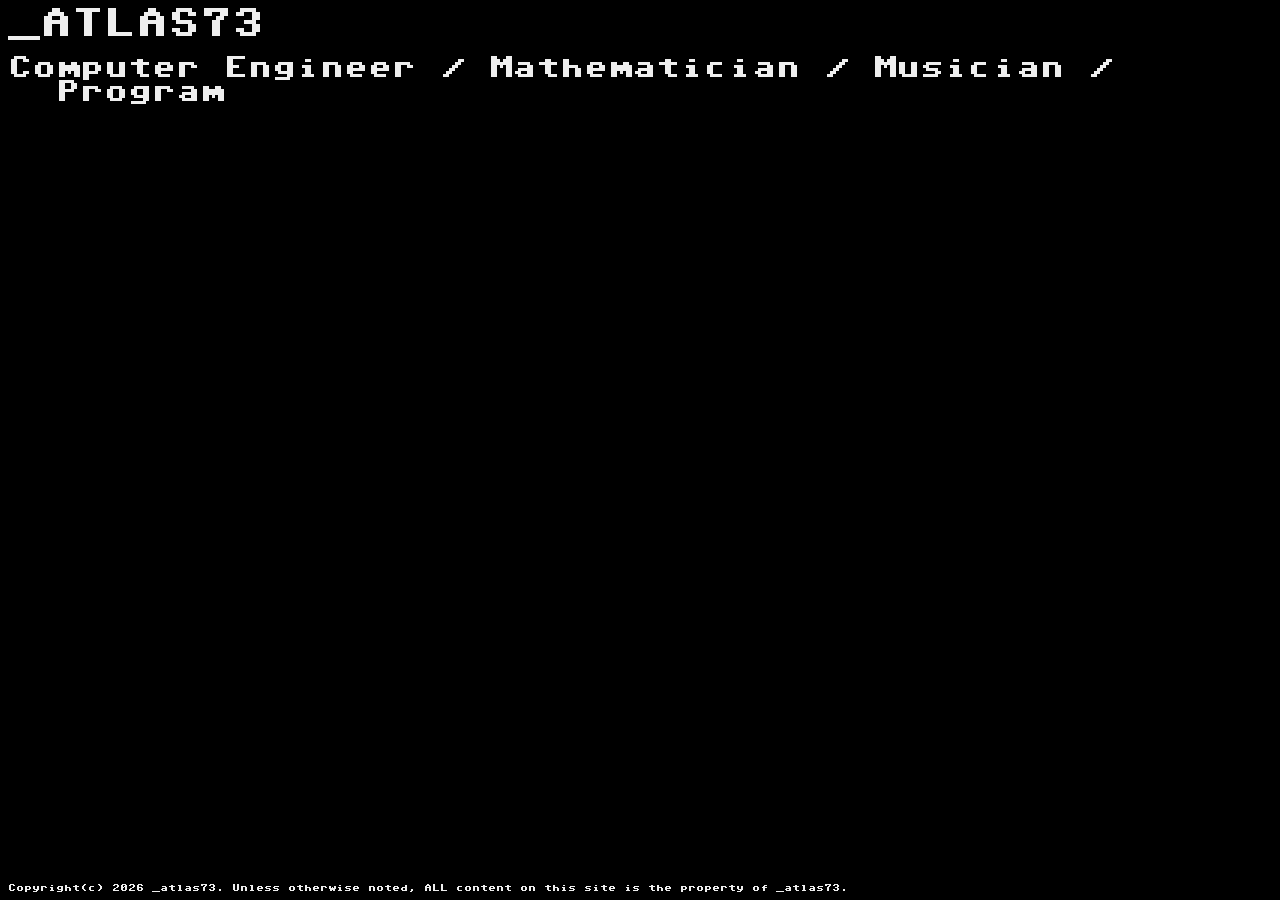
<file: index.html>
<!DOCTYPE html>
<head>
    <meta charset="utf-8">
    <title>_atlas73 Homepage</title>
    <meta name="description" content="The main page.">
    <meta name="viewport" content="width=device-width, initial-scale=1">
    <link rel="icon" type="image/png" href="/images/websiteFavicon.png">
    <link rel="stylesheet" type="text/css" href="/stylesheets/main.css">
</head>
<body>
    <pre class="mainTeletype mainText" style="margin: 0; font-size: 32px" text="_ATLAS73"></pre>
    <pre class="mainTeletype mainText" style="margin-top: 16px; padding-left: 2em; text-indent: -2em;" text=
            "Computer Engineer / Mathematician / Musician / Programmer / STEM Enthusiast \SPEC0"
            SPEC0="<span style='font-size:16px'>(and procrastinator)</span>"></pre>
    <br>
    <br>
    <br>
    <a href="pages/about.html" class="mainTeletype mainText menuItem" text="<ABOUT ME>" style=" display: block"></a>
    <a href="pages/blogs.html" class="mainTeletype mainText menuItem" style="margin-top: 48px; display: block" text="<BLOGS>"></a>
    <a href="pages/projects.html" class="mainTeletype mainText menuItem" style="margin-top: 48px; display: block" text="<PROJECTS>"></a>

    <pre id = "quickMode" class="mainTeletype mainText menuItem" style=" display: block; position: fixed; bottom: 0" toggle="false" text="QUICKMODE: DISABLED"></pre>
    <pre class="mainText" style="font-size: 8px; position: fixed; bottom: 0; width: 100%">Copyright(c) 2026 _atlas73. Unless otherwise noted, ALL content on this site is the property of _atlas73.</pre>

    <script src="/scripts/teletype.js"></script>
    <script src="/scripts/maintainOptions.js"></script>
    <script src="/scripts/mainSettings.js"></script>
</body>
</file>
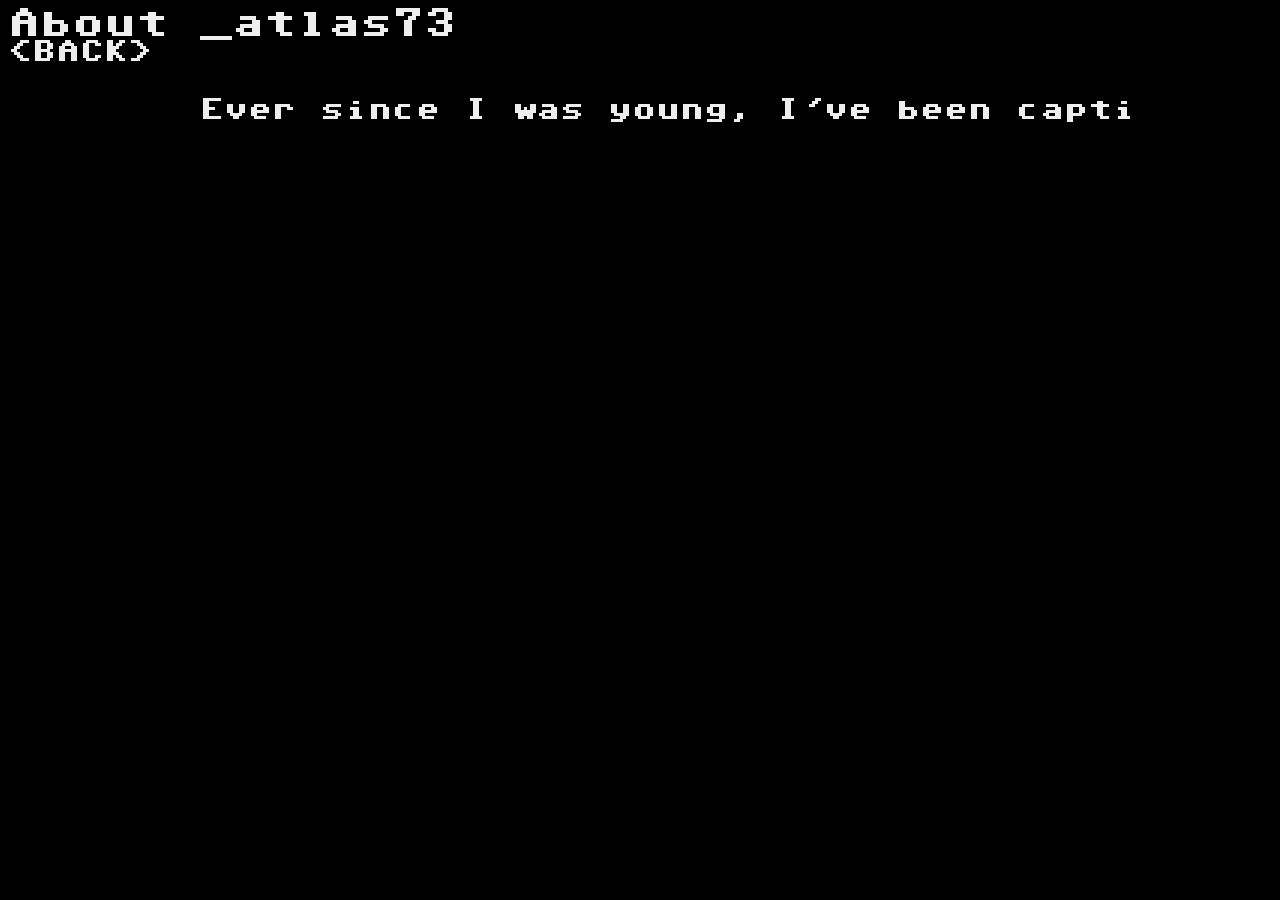
<file: pages/about.html>
<!DOCTYPE html>
<html lang="en">
<head>
  <meta charset="utf-8">
  <title>About _atlas73</title>
  <meta name="description" content="About me">
  <meta name="viewport" content="width=device-width, initial-scale=1">
  <link rel="icon" type="image/png" href="/images/websiteFavicon.png">
  <link rel="stylesheet" href="/stylesheets/main.css">
</head>
<body>
    <pre class="mainTeletype mainText" style="margin: 0; font-size: 32px" text="About _atlas73"></pre>
    <a href="/index.html" class="mainTeletype mainText menuItem" style="margin: 0; width: 100%; display: block" text="<BACK>"></a>

    <br>

    <pre class="mainTeletype mainText" style="margin-top: 16px;" text=

"\tEver since I was young, I've been captivated by STEM. Growing up around my uncle (who is an engineer in cybersecurity with machine learning) focused my interests on mathematics and software engineering. From mathematics sprouted my interests in physics and engineering; from software engineering sprouted my interests in electrical and computer engineering. I maintain many interests outside of STEM as well--philosophy, linguistics, and history to name a few, but these will most likely not be mentioned on this website.
\tIn addition to STEM, I have a long background in music. Starting with piano lessons at age 7 with my classically trained grandmother, music has provided a key anchorpoint and outlet for my life. Both the consumption and production of music are essential for maintaining my mental health and, by effect, my productivity.
\tThe purpose of this website is to act both as an online portfolio for future opportunities and as motivation for my projects. I feel sharing my ideas and progress will hopefully develop my self-drive and concentration, leading to me finally hacking away at that backlog of ideas..."
    ></pre>

    <script src="/scripts/teletype.js"></script>
    <script src="/scripts/maintainOptions.js"></script>
</body>
</html>
</file>
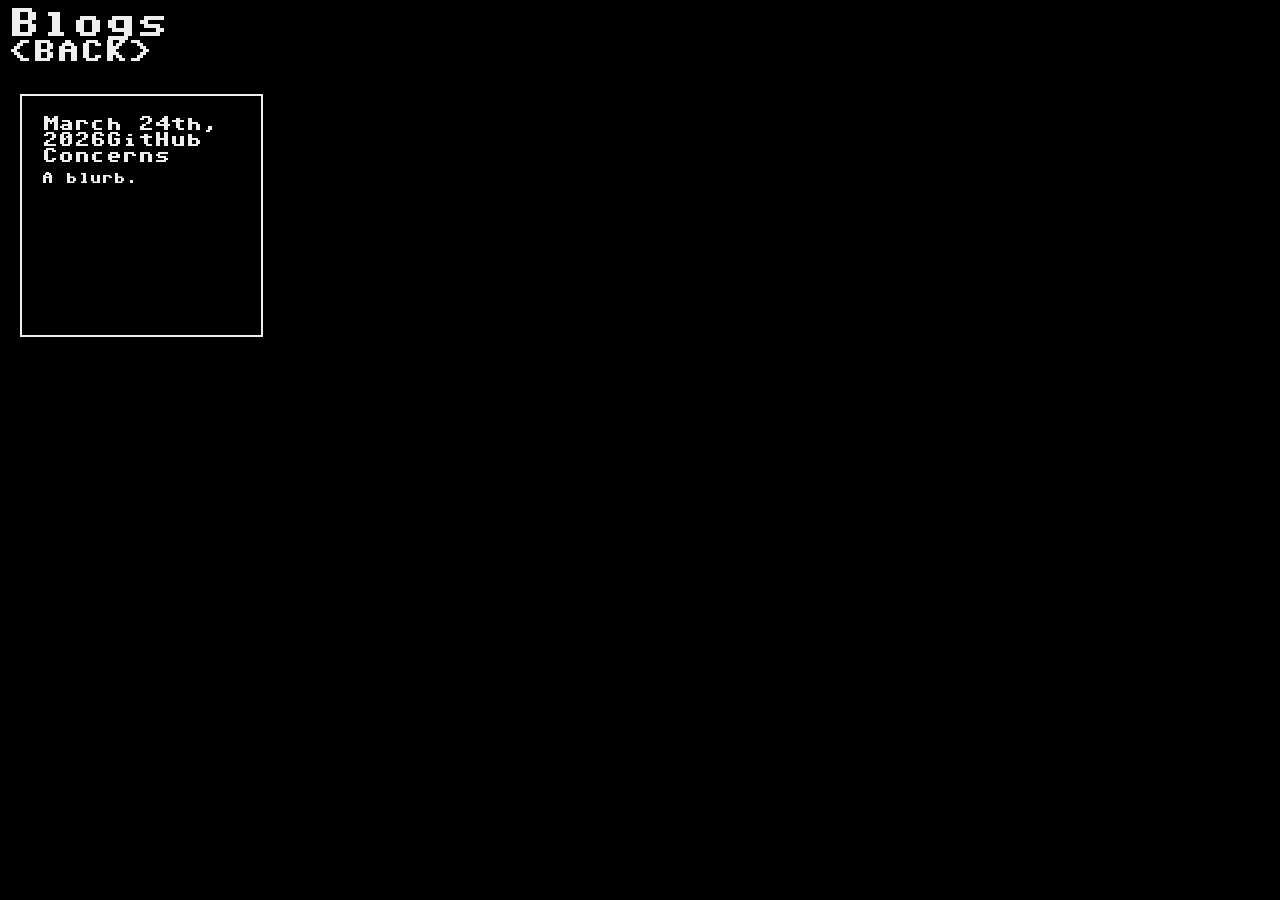
<file: pages/blogs.html>
<!DOCTYPE html>
<html lang="en">
<head>
  <meta charset="utf-8">
  <title>Blogs</title>
  <meta name="description" content="Blogs">
  <meta name="viewport" content="width=device-width, initial-scale=1">
  <link rel="icon" type="image/png" href="/images/websiteFavicon.png">
  <link rel="stylesheet" href="/stylesheets/main.css">
  <link rel="stylesheet" href="/stylesheets/blog.css">
</head>
<body>
    <pre class="mainTeletype mainText" style="margin: 0; font-size: 32px" text="Blogs"></pre>
    <a href="/index.html" class="mainTeletype mainText menuItem" style="margin: 0; width: 100%; display: block" text="<BACK>"></a>


    <br style="line-height: 5;">
    <div include-html="blogs/march242026/march242026_ref.html"></div>

    <script src="/scripts/includeHTML.js"></script>
    <script src="/scripts/maintainOptions.js"></script>
    <script src="/scripts/teletype.js"></script>
</body>
</html>
</file>
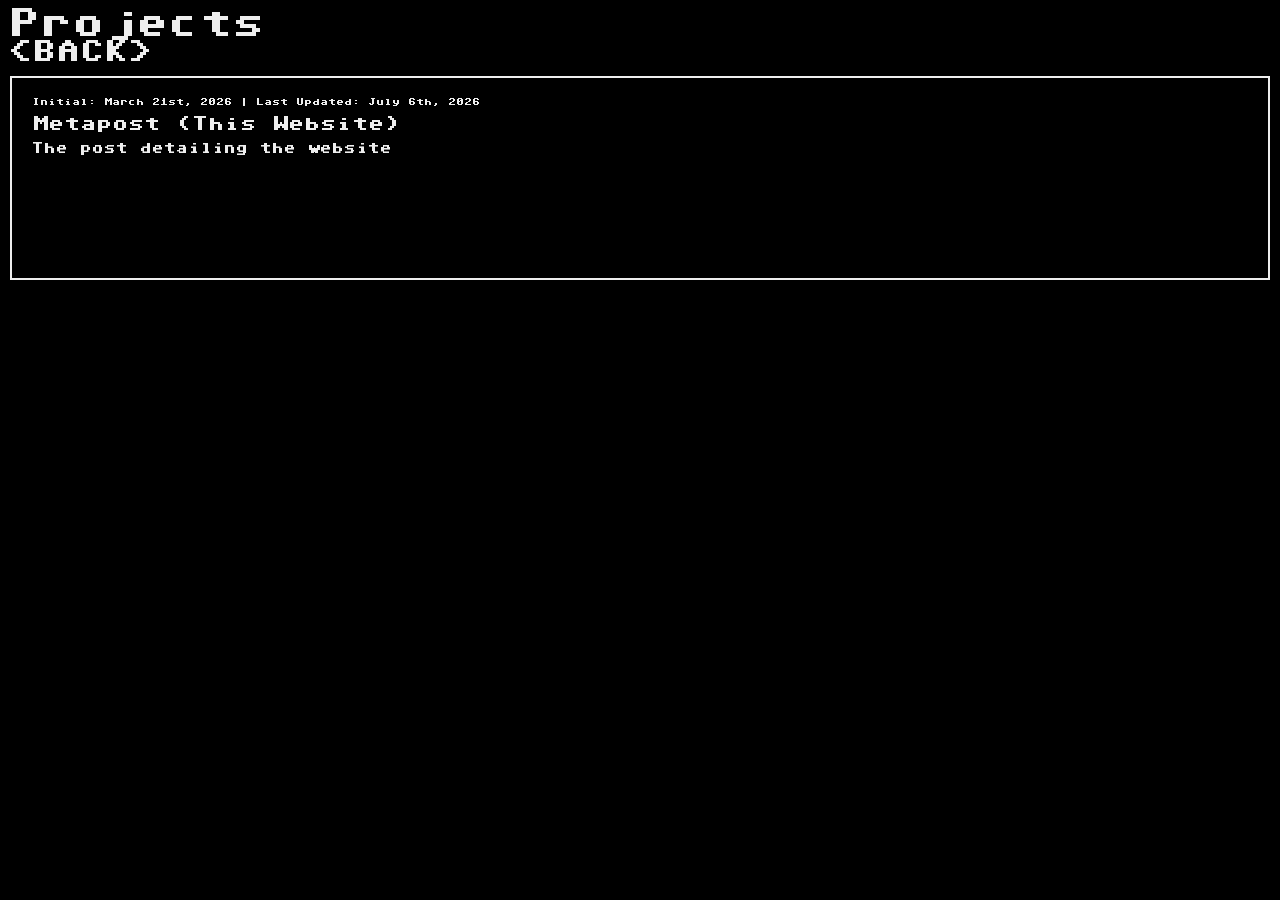
<file: pages/projects.html>
<!DOCTYPE html>
<html lang="en">
<head>
  <meta charset="utf-8">
  <title>Projects</title>
  <meta name="description" content="Projects">
  <meta name="viewport" content="width=device-width, initial-scale=1">
  <link rel="icon" type="image/png" href="/images/websiteFavicon.png">
  <link rel="stylesheet" href="/stylesheets/main.css">
  <link rel="stylesheet" href="/stylesheets/projects.css">
</head>
<body>
    <pre class="mainTeletype mainText" style="margin: 0; font-size: 32px" text="Projects"></pre>
    <a href="/index.html" class="mainTeletype mainText menuItem" style="margin: 0; width: 100%; display: block" text="<BACK>"></a>

    <div include-html="projects/Metapost/Metapost_ref.html"></div>

    <script src="/scripts/includeHTML.js"></script>
    <script src="/scripts/maintainOptions.js"></script>
    <script src="/scripts/teletype.js"></script>
</body>
</html>
</file>
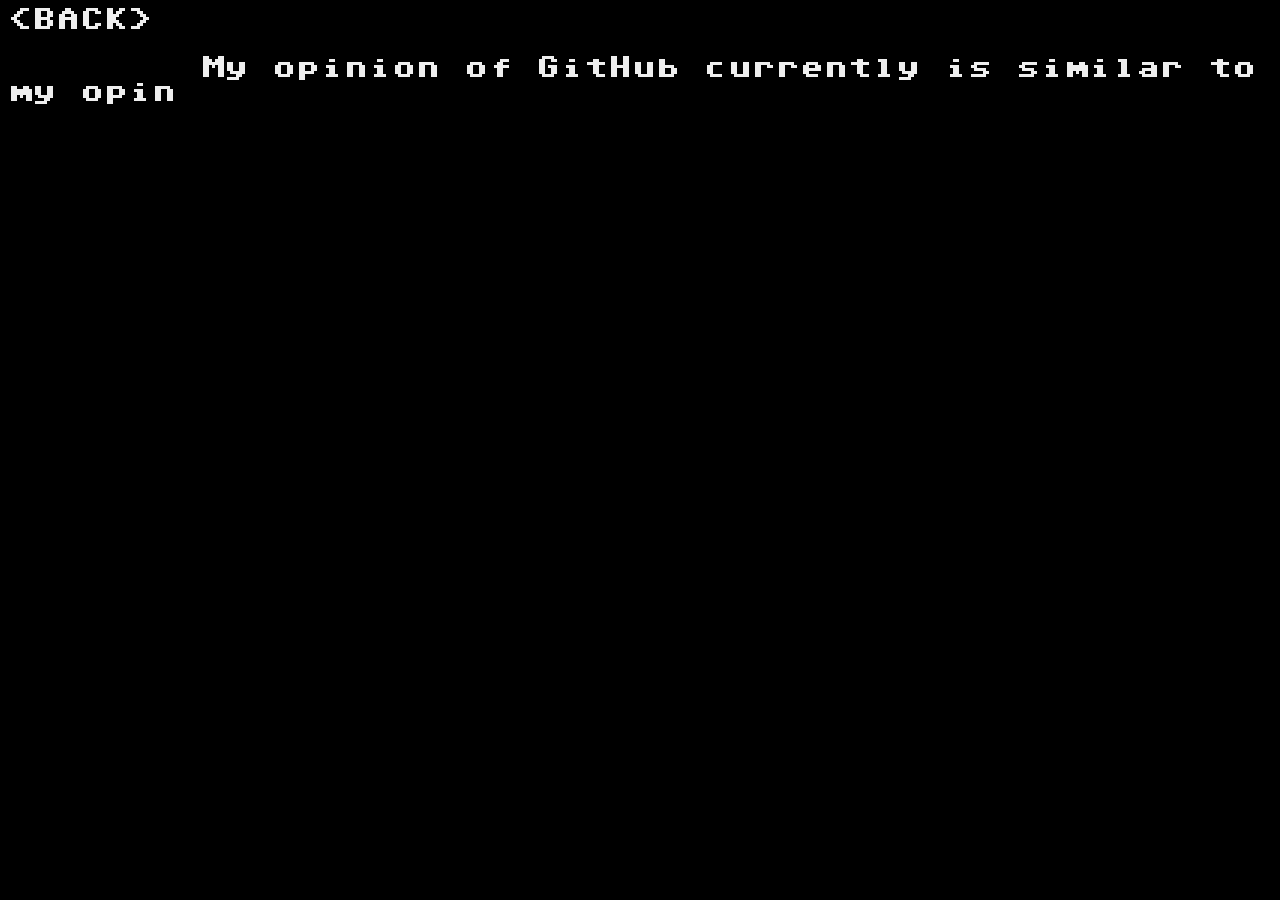
<file: pages/blogs/march242026/march242026.html>
<!DOCTYPE html>
<html lang="en">
<head>
    <meta charset="UTF-8">
    <title>Blog: GitHub Concerns</title>
    <meta name="description" content="A Rant">
    <meta name="viewport" content="width=device-width, initial-scale=1">
    <link rel="icon" type="image/png" href="/images/websiteFavicon.png">
    <link rel="stylesheet" href="/stylesheets/main.css">
</head>
<body>
    <a href="/pages/blogs.html" class="mainTeletype mainText menuItem" style="margin: 0; width: 100%; display: block" text="<BACK>"></a>

    <pre class="mainTeletype mainText" text=
            "\tMy opinion of GitHub currently is similar to my opinion of Windows. Ironically, both are owned by Microslop. With both, I am well aware of the decreasing quality. I am also aware of the decreasing privacy/security. The integration of AI so deeply into both is nauseating at best; I really would like to switch to alternatives. The only issue is I have neither the motivation nor complete conviction to find and set up alternatives (both to GitHub and Windows.) Windows is especially hard as I would have to migrate all of my... numerous files and some games and applications would not work on Linux, which I already use for low-level developing. I use Debian btw"></pre>

    <script src="/scripts/maintainOptions.js"></script>
    <script src="/scripts/teletype.js"></script>
</body>
</html>
</file>
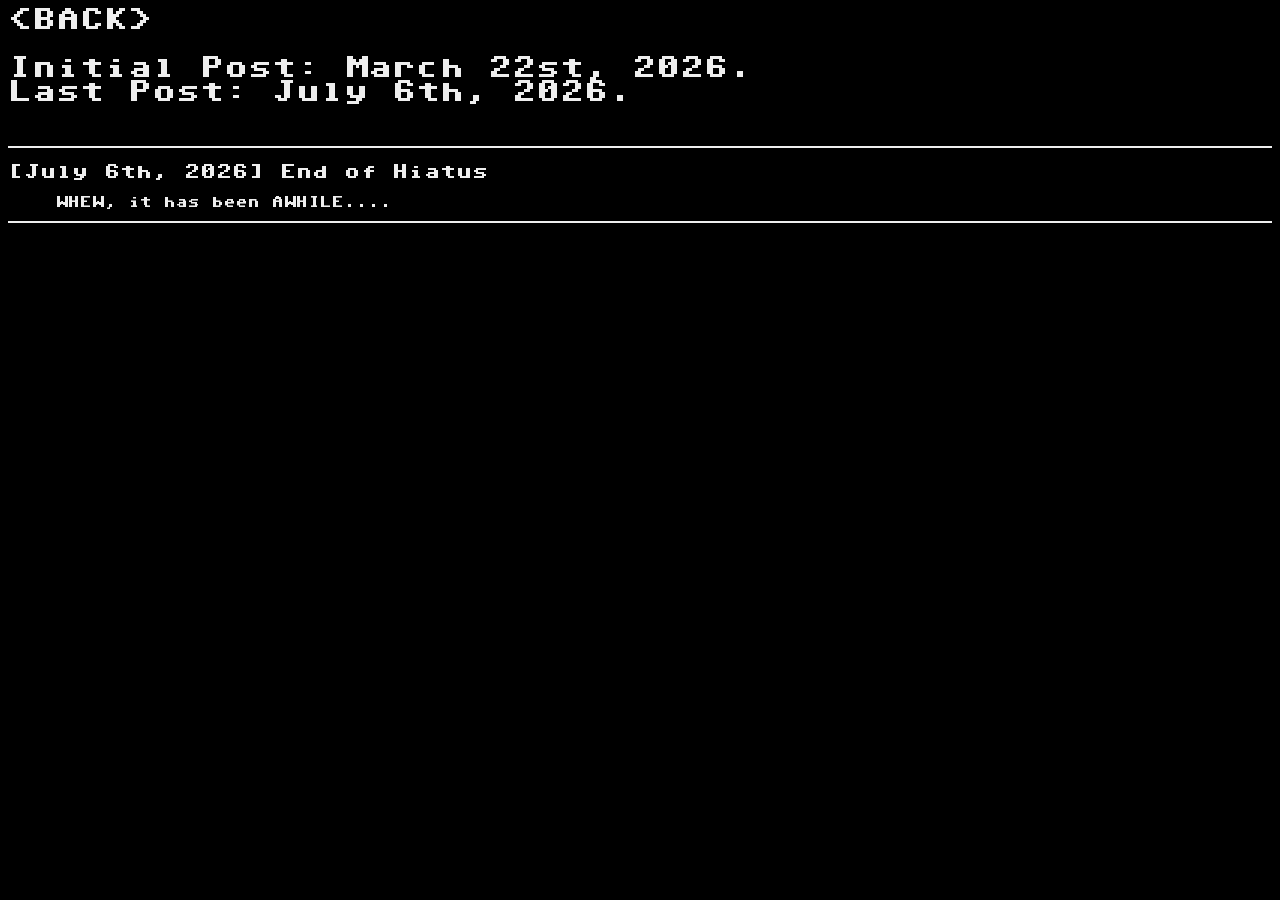
<file: pages/projects/Metapost/Metapost.html>
<!DOCTYPE html>
<html lang="en">
<head>
  <meta charset="utf-8">
  <title>Project: Metapost</title>
  <meta name="description" content="This Website">
  <meta name="viewport" content="width=device-width, initial-scale=1">
  <link rel="icon" type="image/png" href="/images/websiteFavicon.png">
  <link rel="stylesheet" href="/stylesheets/main.css">
  <link rel="stylesheet" href="/stylesheets/projects.css">
</head>
<body>
    <a href="/pages/projects.html" class="mainTeletype mainText menuItem" style="margin: 0; width: 100%; display: block" text="<BACK>"></a>

    <pre speed-override="1" class="mainTeletype mainText" text=
"Initial Post: March 22st, 2026.
Last Post: July 6th, 2026."></pre>
    <br style="line-height: 4;" />

    <div include-html="july062026.html"></div>
    <div include-html="march222026.html"></div>
    <div include-html="march212026.html"></div>

    <script src="/scripts/includeHTML.js"></script>
    <script src="/scripts/maintainOptions.js"></script>
    <script src="/scripts/teletype.js"></script>
</body>
</html>
</file>
<file: stylesheets/main.css>
pre {
    cursor: default;
}

body {
    background-color: black;
}

a {
    text-decoration: none;
}

/*.mainTeletype {*/
/*    overflow: hidden;*/
/*    animation:*/
/*        typing 1s steps(32, end);*/
/*}*/

.mainText {
    color: #eeeeee;
    font-size: 24px;
    font-family: "CommodoreSystem", monospace;
    white-space: pre-wrap;
}

.menuItem:hover {
    background-color: #eeeeee;
    color: black;
}
.menuItem {
    width: 100%;
    cursor: pointer;
}

/*@keyframes typing {*/
/*    from { width: 0 }*/
/*    to { width: 100% }*/
/*}*/

@font-face {
    font-family: 'CommodoreSystem';
    src:url('/fonts/C64_Pro_Mono-STYLE.woff') format('woff'),
    url("/fonts/C64_Pro_Mono-STYLE.woff2") format("woff2"),
    url("/fonts/C64_Pro_Mono-STYLE.ttf") format("truetype");
    url('/fonts/C64_Pro_Mono-STYLE.eot') format("embedded-opentype"),
    url('/fonts/C64_Pro_Mono-STYLE.otf') format('opentype');
    font-weight: normal;
    font-style: normal;
}
</file>
<file: stylesheets/blog.css>
.blogsContainer {
    display: flex;
    flex-wrap: wrap;
    gap: 10px;
    width: 100%;
    /*border: 2px solid #ccc;*/
    padding: 10px;
}

.blogItem {
    flex-basis: calc(20% - 10px);
    aspect-ratio: 1 / 1;

    background-color: black;
    padding: 20px 20px;
    border: 2px solid #eeeeee;

    visibility: hidden;

    white-space: normal;
}

a.blogItem {
    padding: 0;
}

.blogItemText {
    white-space: preserve;
    overflow-wrap: break-word;
    font-size: 16px;
}

.blogItem:hover {
    background-color: #eeeeee;
    cursor: pointer;
    color: black;
}
</file>
<file: stylesheets/projects.css>
.projects-container {
    display: flex;
    flex-wrap: wrap;
    gap: 10px;
    width: 100%;
    margin: 0;
    /*border: 2px solid #ccc;*/
    padding-top: 10px;

    justify-content: center;
}

.projectListing {
    /*flex-basis: calc(20% - 10px);*/
    flex-basis: 100%;
    min-height: 160px;

    background-color: black;
    padding: 20px 20px;
    border: 2px solid #eeeeee;

    visibility: hidden;

    white-space: normal;
}

a.projectListing {
    padding: 0;
}

.projectListingText {
    white-space: preserve;
    overflow-wrap: break-word;
    font-size: 16px;
    display: block;
    margin-bottom: 10px;
}

.projectListing:hover {
    background-color: #eeeeee;
    cursor: pointer;
    color: black;
}

.projectListingDate {
    font-size: 8px;
    display: block;
    margin-bottom: 10px;
}

.projectSeparator {
    width: 100%;
    border-top: 2px solid #eeeeee;
    border-bottom: 2px solid #eeeeee;
    visibility: hidden;
}
</file>
